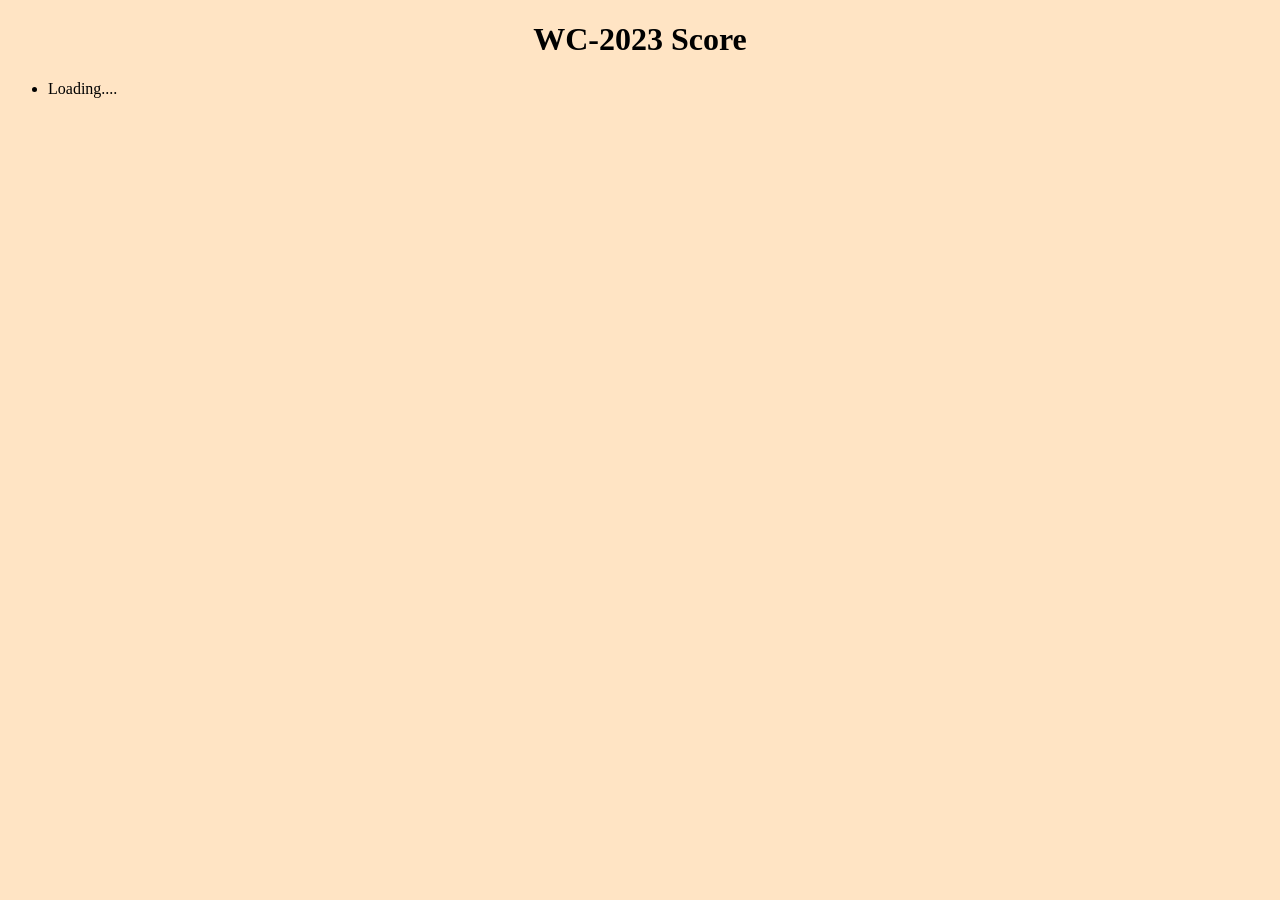
<file: Score Extension/index.html>
<!DOCTYPE html>
<html lang="en">

<head>
      <meta charset="UTF-8">
      <meta name="viewport" content="width=device-width, initial-scale=1.0">
      <title>Score Extension</title>
      <link rel="stylesheet" href="style.css">

</head>

<body>
      <h1 id="heading">WC-2023 Score</h1>
      <ul>
            <li id="matches">Loading....</li>
      </ul>

</body>

<script   src="script.js"></script>

</html>
</file>
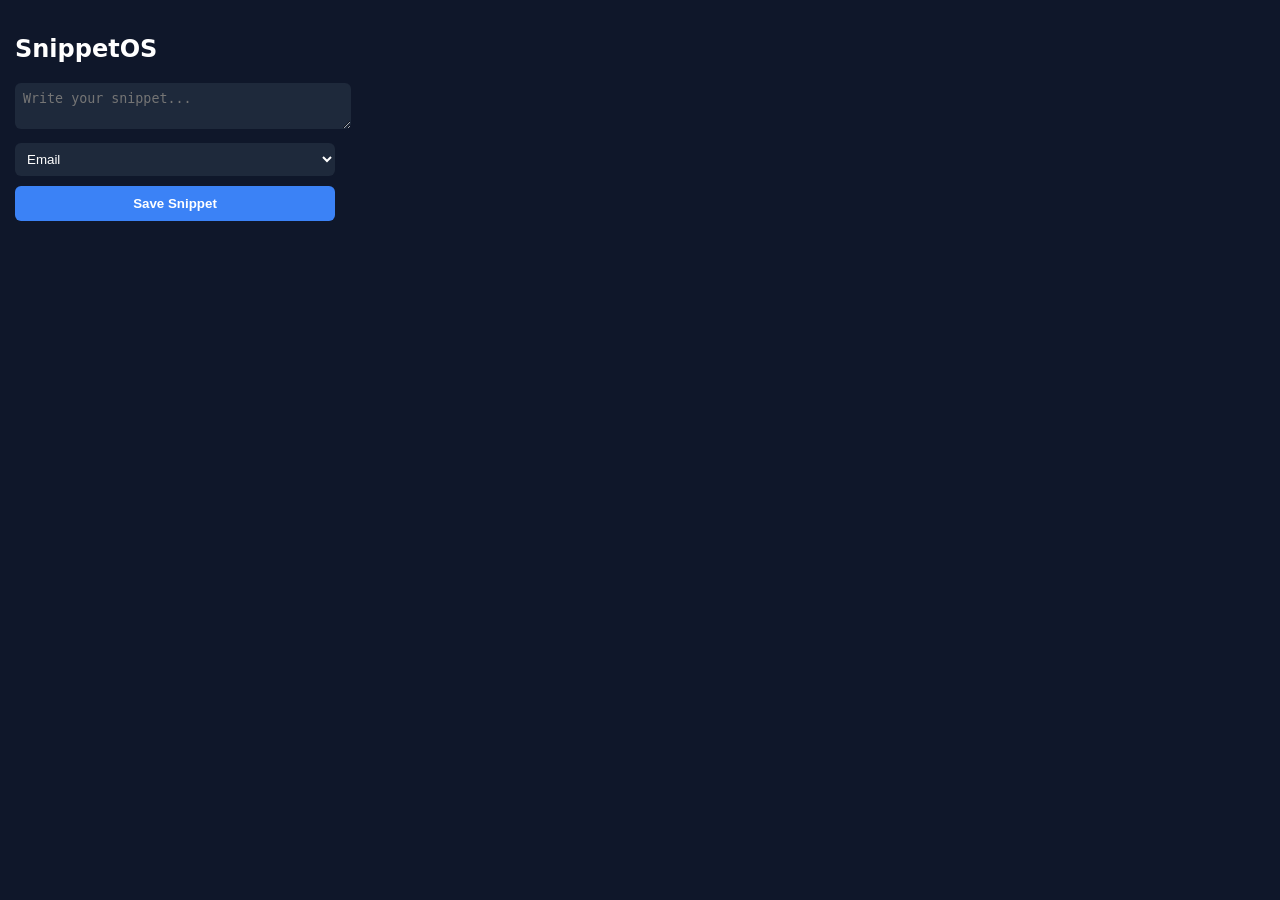
<file: snippetOS-crazy-extension/popup/popup.html>
<!DOCTYPE html>
<html>
<head>
<meta charset="UTF-8">
<title>SnippetOS</title>
<link rel="stylesheet" href="popup.css">
</head>

<body>

<div class="app">

<h2>SnippetOS</h2>

<textarea id="snippetText" placeholder="Write your snippet..."></textarea>

<select id="category">
<option>Email</option>
<option>Code</option>
<option>LinkedIn</option>
<option>Other</option>
</select>

<button id="saveBtn">Save Snippet</button>

<div id="snippetContainer"></div>

</div>

<script src="popup.js"></script>

</body>
</html>
</file>
<file: Score Extension/style.css>
body{
      min-width: 300px;
      background-color: bisque;
}

#heading{

      text-align: center;
}
</file>
<file: snippetOS-crazy-extension/popup/popup.css>
body{
margin:0;
font-family:system-ui;
background:#0f172a;
color:white;
width:350px;
}

.app{
padding:15px;
}

textarea, select{
width:100%;
margin-bottom:10px;
padding:8px;
border-radius:6px;
border:none;
background:#1e293b;
color:white;
}

button{
width:100%;
padding:10px;
border:none;
border-radius:6px;
background:#3b82f6;
color:white;
font-weight:bold;
cursor:pointer;
}

.snippet{
background:#1e293b;
padding:10px;
margin-top:10px;
border-radius:8px;
}

.actions{
margin-top:8px;
display:flex;
gap:10px;
}

.copy{background:#22c55e;}
.delete{background:#ef4444;}
</file>
